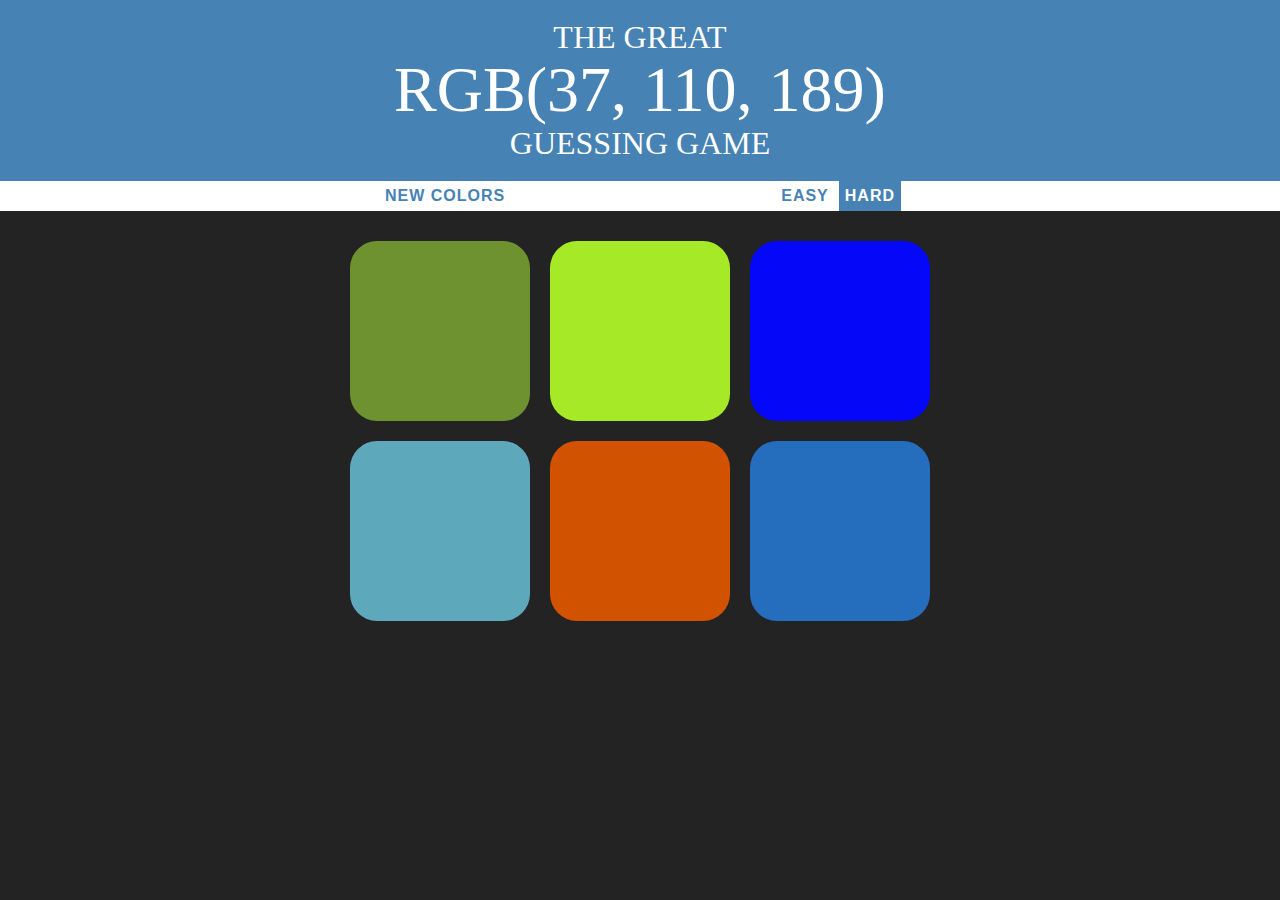
<file: Projects/ColorGameProject/ColorGame.html>
<!DOCTYPE html>
<html>

<head>
    <title>Color Game</title>
    <link rel="stylesheet" type="text/css" href="ColorGame.css">
</head>

<body>
    <h1>
    	The Great 
		<br>
		<span id="colorDisplay">RGB</span> 
		<br>
		Guessing Game</h1>
    <div id="stripe">
        <button id="reset">New Colors</button>
        <span id="message"></span>
        <button class="mode">Easy</button>
        <button class="mode selected">Hard</button>
    </div>
    <div id="container">
        <div class="square"></div>
        <div class="square"></div>
        <div class="square"></div>
        <div class="square"></div>
        <div class="square"></div>
        <div class="square"></div>
    </div>
    <script type="text/javascript" src="ColorGame.js"></script>
</body>

</html>
</file>
<file: Projects/ColorGameProject/ColorGame.css>
body {
    background-color: #232323;
    margin: 0;
    font-family: "Montserrat", "Avenir";
}

.square {
    width: 30%;
    padding-bottom: 30%;
    float: left;
    margin: 1.66%;
    border-radius: 15%;
    transition: background 0.6s;
    -webkit-transition: background 0.6s;
    -moz-transition: background 0.6s;
}

#container {
    margin: 20px auto;
    /* 0 margin top and botton and auto left and right*/
    max-width: 600px;
}

h1 {
    color: white;
    text-align: center;
    font-weight: normal;
    background-color: steelblue;
    margin: 0;
    text-transform: uppercase;
    line-height: 1.1;
    padding: 20px 0;
}

#stripe {
    background-color: white;
    height: 30px;
    text-align: center;
}

.selected {
	background: steelblue;
	color: white;
}

#colorDisplay { 
	font-size: 200%;
}

button {
	border: none;
	background: none;
	text-transform: uppercase;
	height: 100%;
	font-weight: 700;
	color: steelblue;
	letter-spacing: 1px;
	font-size: inherit;
	transition: all 0.3s;
	-webkit-transition: all 0.3s;
    -moz-transition: all 0.3s;
    outline: none;
}

button:hover {
	color: white;
	background: steelblue;
}

#message {
	display: inline-block;
	width: 20%;
}
</file>
